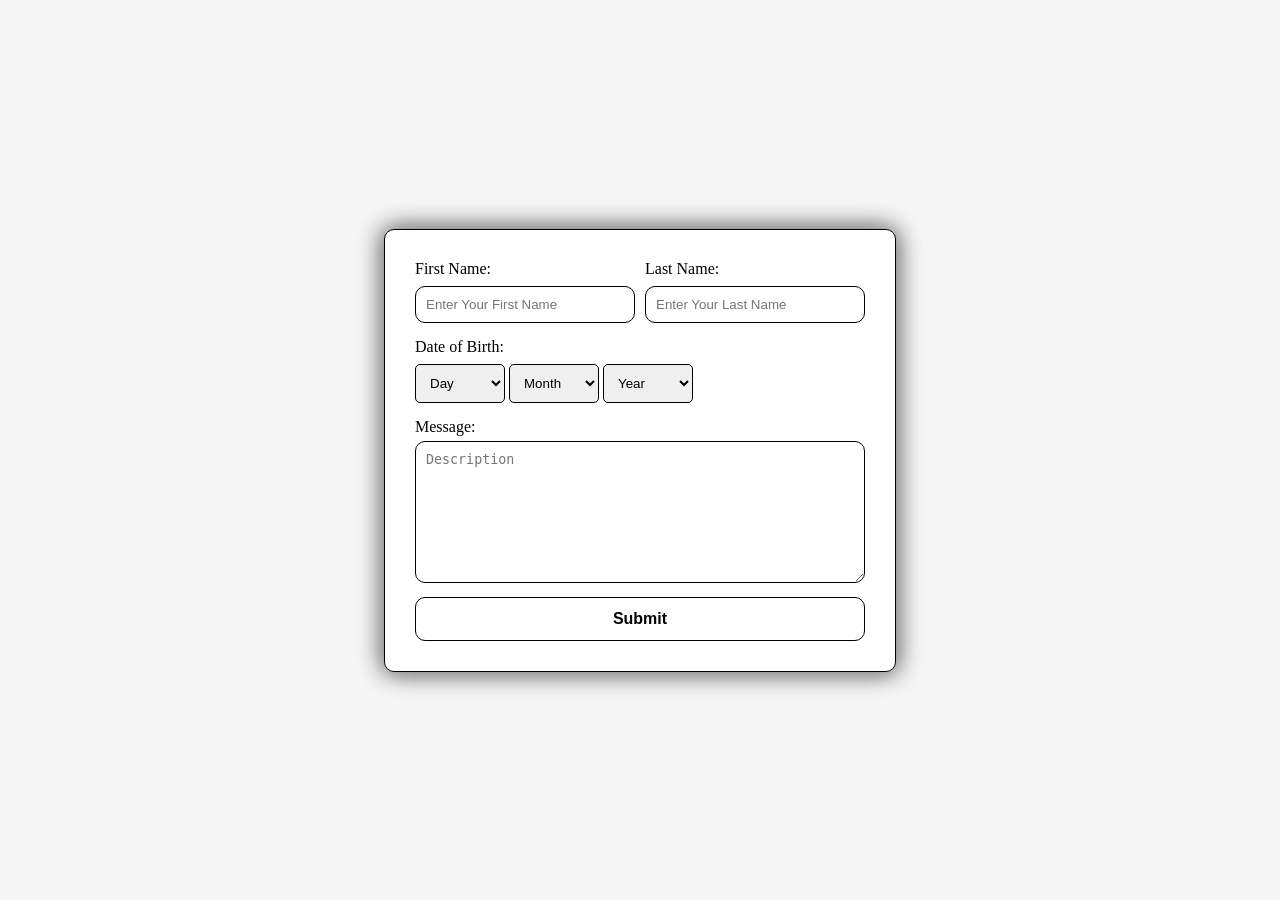
<file: homework/contact.html>
<!doctype html>
<html lang="en">
  <head>
    <meta charset="UTF-8" />
    <meta name="viewport" content="width=device-width, initial-scale=1.0" />
    <title>Document</title>
  </head>

  <style>
    * {
      margin: 0;
      padding: 0;
      box-sizing: border-box;
    }
    .form {
      width: 100%;
      height: 100vh;
      display: flex;
      justify-content: center;
      align-items: center;
      background-color: whitesmoke;
    }
    .input_form {
      width: 40%;
      padding: 30px;
      border-radius: 10px;
      background-color: white;
      border: 1px solid black;
      box-shadow:
        1px 1px 25px gray,
        -1px -1px 25px gray;
    }
    .name_form {
      display: grid;
      grid-template-columns: repeat(2, 1fr);
      gap: 10px;
      margin-bottom: 15px;
    }
    .form_gp input,
    .message_box textarea {
      width: 100%;
      outline: none;
      border-radius: 10px;
      padding: 10px;
      border: 1px solid black;
      margin-top: 5px;
    }

    .birth {
      margin-bottom: 15px;
    }
    .form input,
    .birth_option {
      margin-top: 8px;
    }

    .day,
    .month,
    .Year {
      width: 20%;
      padding: 10px;
      cursor: pointer;
      border: 1px solid black;
      border-radius: 5px;
    }
    .btn button {
      width: 100%;
      padding: 12px 0;
      margin-top: 10px;

      cursor: pointer;

      border: 1px solid black;
      border-radius: 10px;

      background: white;
      color: black;

      font-size: 16px;
      font-weight: 600;

      transition:
        transform 0.3s ease,
        box-shadow 0.3s ease,
        background-color 0.3s ease;
    }

    .btn button:hover {
      /* transform: translateY(-3px); */

      background-color: rgb(43, 43, 43);
      color: white;

      box-shadow: 0 8px 20px rgba(0, 0, 0, 0.25);
    }
  </style>
  <body>
    <section class="form">
      <form action="" class="input_form">
        <div class="name_form">
          <div class="form_gp">
            <label for="">First Name:</label>
            <input type="text" placeholder="Enter Your First Name" />
          </div>

          <div class="form_gp">
            <label for="">Last Name:</label>
            <input type="text" placeholder="Enter Your Last Name" />
          </div>
        </div>

        <div class="birth">
          <label>Date of Birth:</label>

          <div class="birth_option">
            <select class="day">
              <option value="">Day</option>
              <option value="01">1</option>
              <option value="02">2</option>
              <option value="03">3</option>
              <option value="04">4</option>
              <option value="05">5</option>
              <option value="06">6</option>
              <option value="07">7</option>
              <option value="08">8</option>
              <option value="09">9</option>
              <option value="10">10</option>
              <option value="11">11</option>
              <option value="12">12</option>
              <option value="13">13</option>
              <option value="14">14</option>
              <option value="15">15</option>
              <option value="16">16</option>
              <option value="17">17</option>
              <option value="18">18</option>
              <option value="19">19</option>
              <option value="20">20</option>
              <option value="21">21</option>
              <option value="22">22</option>
              <option value="23">23</option>
              <option value="24">24</option>
              <option value="25">25</option>
              <option value="26">26</option>
              <option value="27">27</option>
              <option value="28">28</option>
              <option value="29">29</option>
              <option value="30">30</option>
              <option value="31">31</option>
            </select>

            <select class="month">
              <option value="">Month</option>
              <option value="01">January</option>
              <option value="02">February</option>
              <option value="03">March</option>
              <option value="04">April</option>
              <option value="05">May</option>
              <option value="06">June</option>
              <option value="07">July</option>
              <option value="08">August</option>
              <option value="09">September</option>
              <option value="10">October</option>
              <option value="11">November</option>
              <option value="12">December</option>
            </select>

            <select class="Year">
              <option value="">Year</option>
              <option value="2019">2019</option>
              <option value="2018">2018</option>
              <option value="2017">2017</option>
              <option value="2016">2016</option>
              <option value="2015">2015</option>
              <option value="2014">2014</option>
              <option value="2013">2013</option>
              <option value="2012">2012</option>
              <option value="2011">2011</option>
              <option value="2010">2010</option>
              <option value="2009">2009</option>
              <option value="2008">2008</option>
              <option value="2007">2007</option>
              <option value="2006">2006</option>
              <option value="2005">2005</option>
              <option value="2004">2004</option>
              <option value="2003">2003</option>
              <option value="2002">2002</option>
              <option value="2001">2001</option>
              <option value="2000">2000</option>
              <option value="1999">1999</option>
              <option value="1998">1998</option>
              <option value="1997">1997</option>
              <option value="1996">1996</option>
              <option value="1995">1995</option>
              <option value="1994">1994</option>
              <option value="1993">1993</option>
              <option value="1992">1992</option>
              <option value="1991">1991</option>
              <option value="1990">1990</option>
            </select>
          </div>
        </div>

        <div class="message_box">
          <label for="">Message:</label>
          <textarea name="" id="" rows="8" placeholder="Description"></textarea>
        </div>

        <div class="btn">
          <button>Submit</button>
        </div>
      </form>
    </section>
  </body>
</html>
</file>
